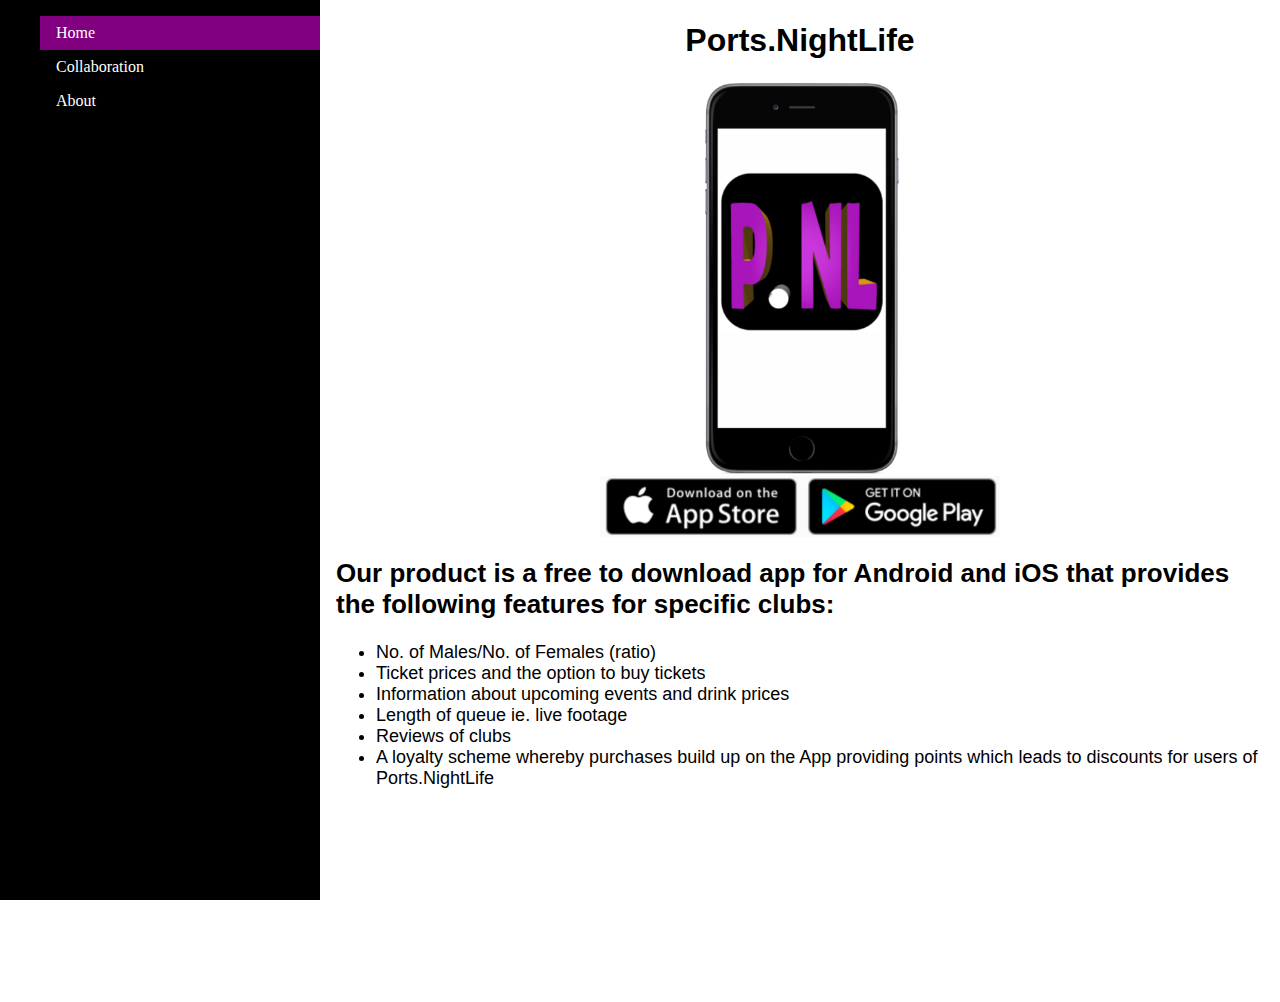
<file: index.html>
<!DOCTYPE html>
<html>

<head>
  <meta charset="UTF-8">
  <meta name="viewport" content="width=device-width, initial-scale=1.0">
  <title>Ports.NightLife</title>
  <link href="main.css" rel="stylesheet">
</head>

<body>
  <nav>
    <ul class="sidenav">
      <li><a class="active" href="index.html">Home</a></li>
      <li><a href="collaboration.html">Collaboration</a></li>
      <li><a href="about.html">About</a></li>
    </ul>
  </nav>

  <article>
    <h1>Ports.NightLife</h1>
    <img src="art/iphone.png" alt="logo" width= 200 length = 200>
    <img src="art/stores.png" alt="logo" width= 400 length = 400>
    <h2>
      Our product is a free to download app for Android and iOS that provides the following features for specific clubs:
    </h2>
    <ul>
      <li>No. of Males/No. of Females (ratio)</li>
      <li>Ticket prices and the option to buy tickets</li>
      <li>Information about upcoming events and drink prices </li>
      <li>Length of queue ie. live footage </li>
      <li>Reviews of clubs </li>
      <li>A loyalty scheme whereby purchases build up on the App providing points  which leads to discounts for users of Ports.NightLife</li>
    </ul>



  </article>

</body>

</html>
</file>
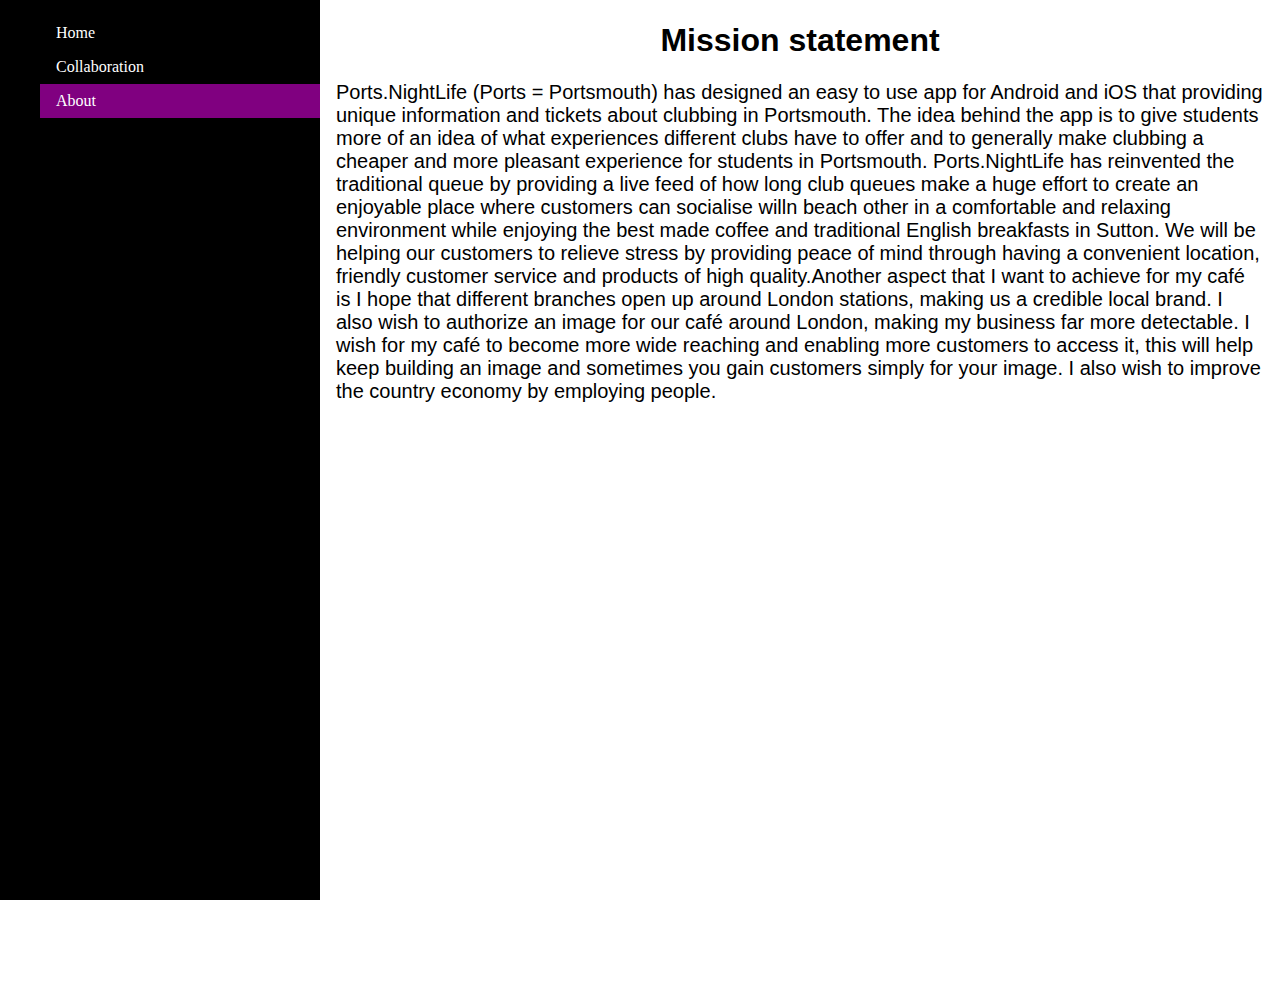
<file: about.html>
<!DOCTYPE html>
<html>

<head>
  <meta charset="UTF-8">
  <meta name="viewport" content="width=device-width, initial-scale=1.0">
  <title>Ports.NightLife</title>
  <link href="main.css" rel="stylesheet">
</head>

<body>
  <nav>
    <ul class="sidenav">
      <li><a href="index.html">Home</a></li>
      <li><a href="collaboration.html">Collaboration</a></li>
      <li><a class="active" href="about.html">About</a></li>
    </ul>
  </nav>

  <article>
    <h1>Mission statement</h1>
    <p>Ports.NightLife (Ports = Portsmouth) has designed an easy to use app for Android and iOS that providing unique information and tickets about clubbing in Portsmouth. The idea behind the app is to give students more of an idea of what experiences different
      clubs have to offer and to generally make clubbing a cheaper and more pleasant experience for students in Portsmouth. Ports.NightLife has reinvented the traditional queue by providing a live feed of how long club queues make a huge effort to create
      an enjoyable place where customers can socialise willn beach other in a comfortable and relaxing environment while enjoying the best made coffee and traditional English breakfasts in Sutton. We will be helping our customers to relieve stress by
      providing peace of mind through having a convenient location, friendly customer service and products of high quality.Another aspect that I want to achieve for my café is I hope that different branches open up around London stations, making us a
      credible local brand. I also wish to authorize an image for our café around London, making my business far more detectable. I wish for my café to become more wide reaching and enabling more customers to access it, this will help keep building an
      image and sometimes you gain customers simply for your image. I also wish to improve the country economy by employing people.
    </p>
  </article>
</file>
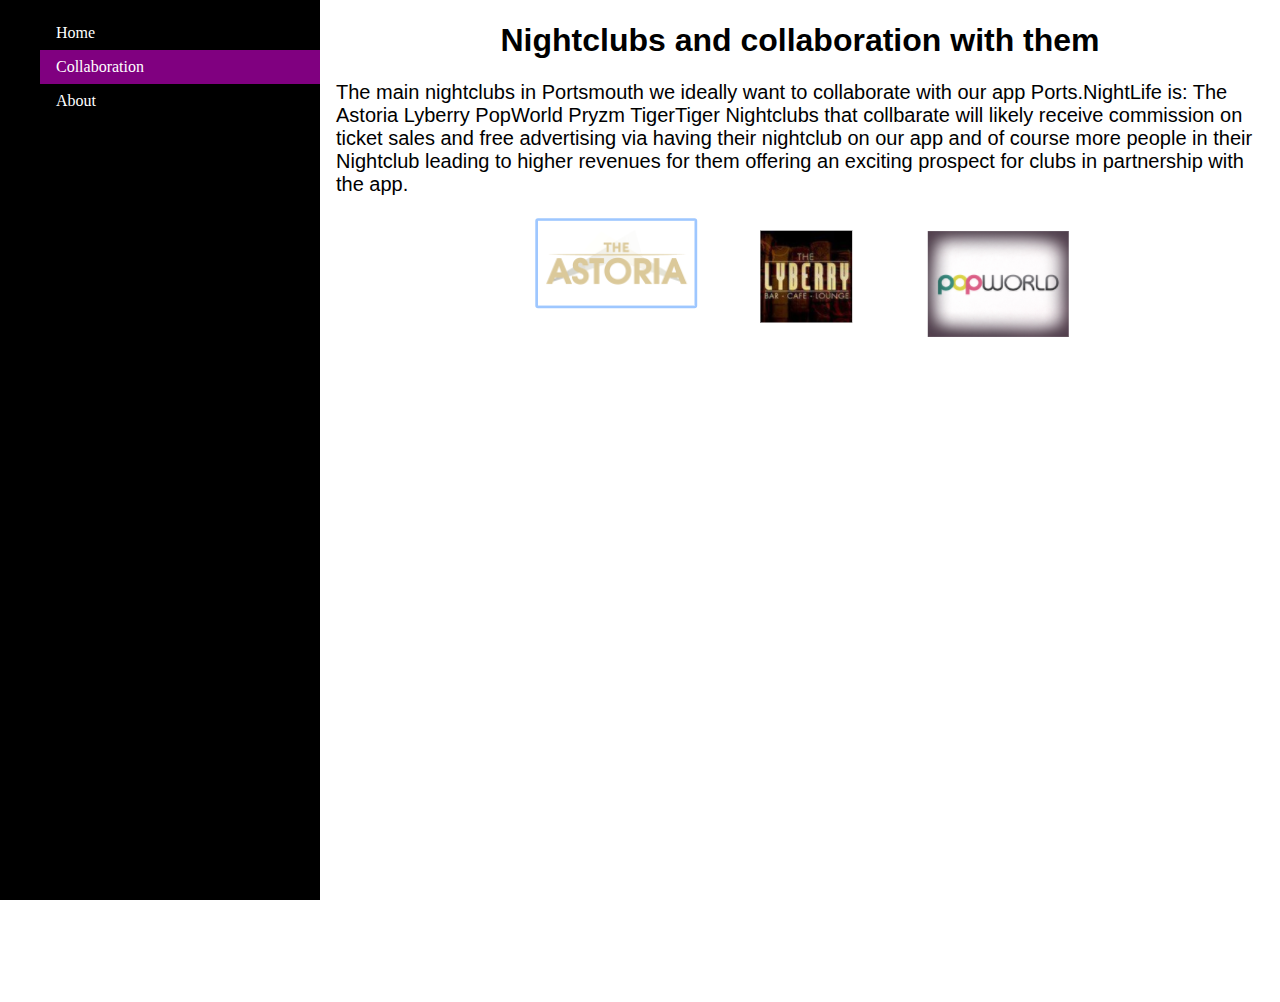
<file: collaboration.html>
<!DOCTYPE html>
<html>

<head>
  <meta charset="UTF-8">
  <meta name="viewport" content="width=device-width, initial-scale=1.0">
  <title>Ports.NightLife</title>
  <link href="main.css" rel="stylesheet">
</head>

<body>
  <nav>
    <ul class="sidenav">
      <li><a href="index.html">Home</a></li>
      <li><a class="active" href="collaboration.html">Collaboration</a></li>
      <li><a href="about.html">About</a></li>
    </ul>
  </nav>

  <article>
    <h1>Nightclubs and collaboration with them </h1>
    <p>The main nightclubs in Portsmouth we ideally want to collaborate with our app Ports.NightLife is: The Astoria Lyberry PopWorld Pryzm TigerTiger Nightclubs that collbarate will likely receive commission on ticket sales and free advertising via having
      their nightclub on our app and of course more people in their Nightclub leading to higher revenues for them offering an exciting prospect for clubs in partnership with the app.
    </p>
    <img src="art/clubs.png" alt="logo">
  </article>
</file>
<file: main.css>
body {
  margin: 0;
}

nav {
    list-style-type: none;
    margin: 0;
    padding: 0;
    width: 25%;
    background-color: black;
    position: fixed;
    height: 100%;
    overflow: auto;
}

nav li a {
    display: block;
    color: white;
    padding: 8px 16px;
    text-decoration: none;
}

nav li a.active {
    background-color: purple;
    color: white;
}

nav li a:hover:not(.active) {
    background-color: grey;
    color: white;
}

article{
    margin-left: 25%;
    padding: 1px 16px;
    height: 1000px;
    font-family: sans-serif;
    font-size: 18px;

}

article h1 {
  text-align: center;
  font-family: sans-serif;
  font-size: 32px;
}

article h2 {
  text-align: left;
  font-family: sans-serif;
  font-size: 26px;
}

article p {
  text-align: left;
  font-family: sans-serif;
  font-size: 20px;
}

img {
  display: flex;
  margin-left: auto;
  margin-right: auto;
  max-width: 90%;
  height: auto;
}




@media screen and (max-width: 900px) {
    nav {
        width: 100%;
        height: auto;
        position: relative;
    }

    nav li a {
        color: white;
        float:left;
        text-decoration: none;
        padding: 15px;

    }
    article {margin-left: 0;}
}


@media screen and (max-width: 490px) {
  article{
      font-size: 12px;
  }

  article h1 {
    text-align: center;
    font-family: sans-serif;
    font-size: 32px;
  }

  article h2 {
    text-align: left;
    font-family: sans-serif;
    font-size: 18px;
  }

    nav li a {
        text-align: center;
        float: none;
        color: white;
    }
}
</file>
